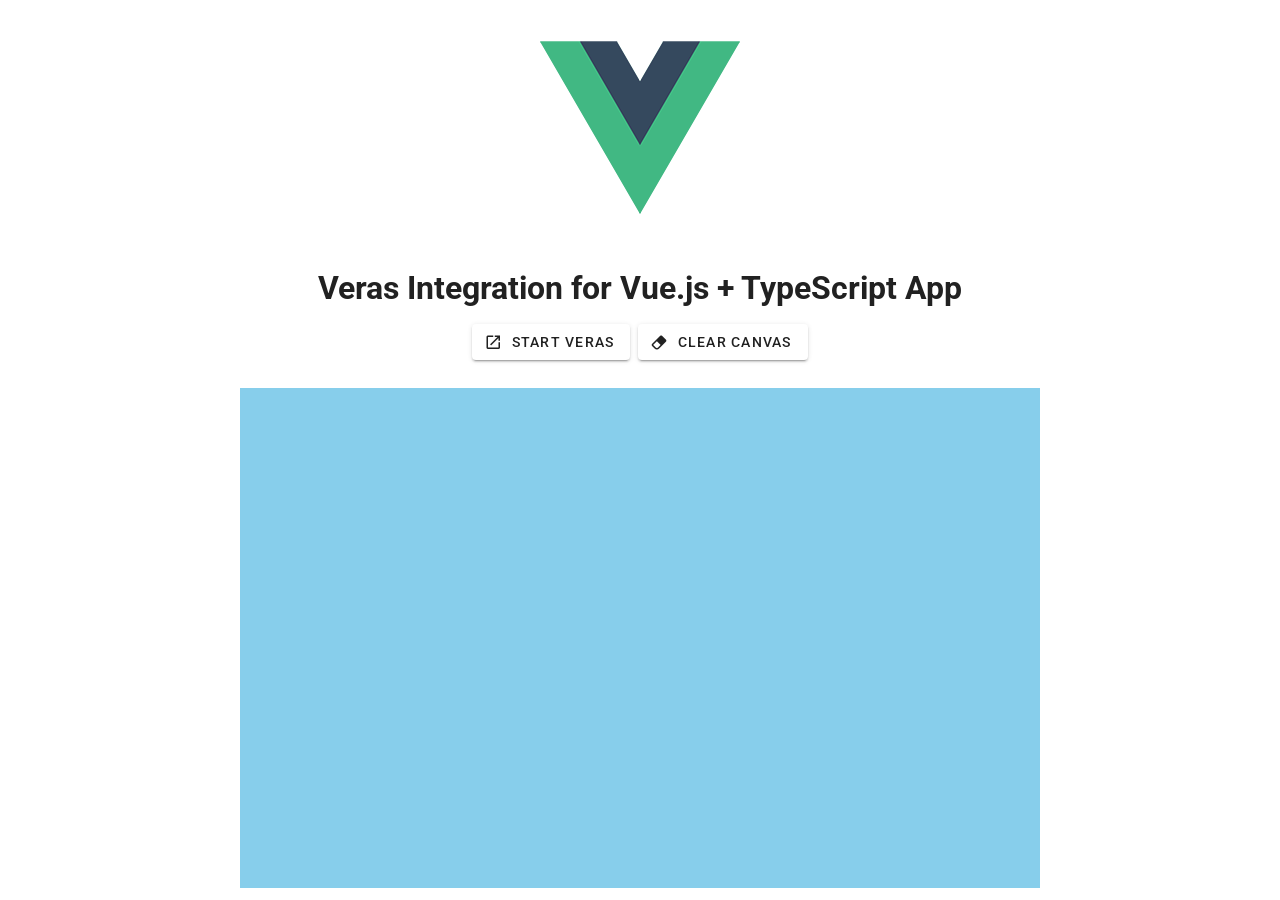
<file: index.html>
<!doctype html><html lang="en"><head><meta charset="utf-8"><meta http-equiv="X-UA-Compatible" content="IE=edge"><meta name="viewport" content="width=device-width,initial-scale=1"><link rel="icon" href="/favicon.ico"><title>vue-ts</title><script defer="defer" src="/js/chunk-vendors.6ca15e4a.js"></script><script defer="defer" src="/js/app.fdc8ae85.js"></script><link href="/css/chunk-vendors.3b25b35f.css" rel="stylesheet"><link href="/css/app.e8e35987.css" rel="stylesheet"></head><body><noscript><strong>We're sorry but vue-ts doesn't work properly without JavaScript enabled. Please enable it to continue.</strong></noscript><div id="app"></div></body></html>
</file>
<file: css/app.e8e35987.css>
.veras-modal[data-v-0089c6be]{width:850px;height:850px;padding:8px;margin:auto auto;background:#eee;left:"0px";top:"0px";position:absolute;border-radius:4px;z-index:10;filter:drop-shadow(0 25px 25px rgb(0 0 0/.15))}.veras-dragmask[data-v-0089c6be]{position:absolute;padding:8px;z-index:20}.veras-drag-handle[data-v-0089c6be]{cursor:move}.veras-resize-handle[data-v-0089c6be]{position:absolute;right:0;bottom:0;width:12px;height:12px;cursor:nwse-resize;z-index:30;background:linear-gradient(135deg,transparent,transparent 55%,#ccc 0,#ccc 60%,transparent 0,transparent 75%,#ccc 0,#ccc 80%,transparent 0)}
</file>
